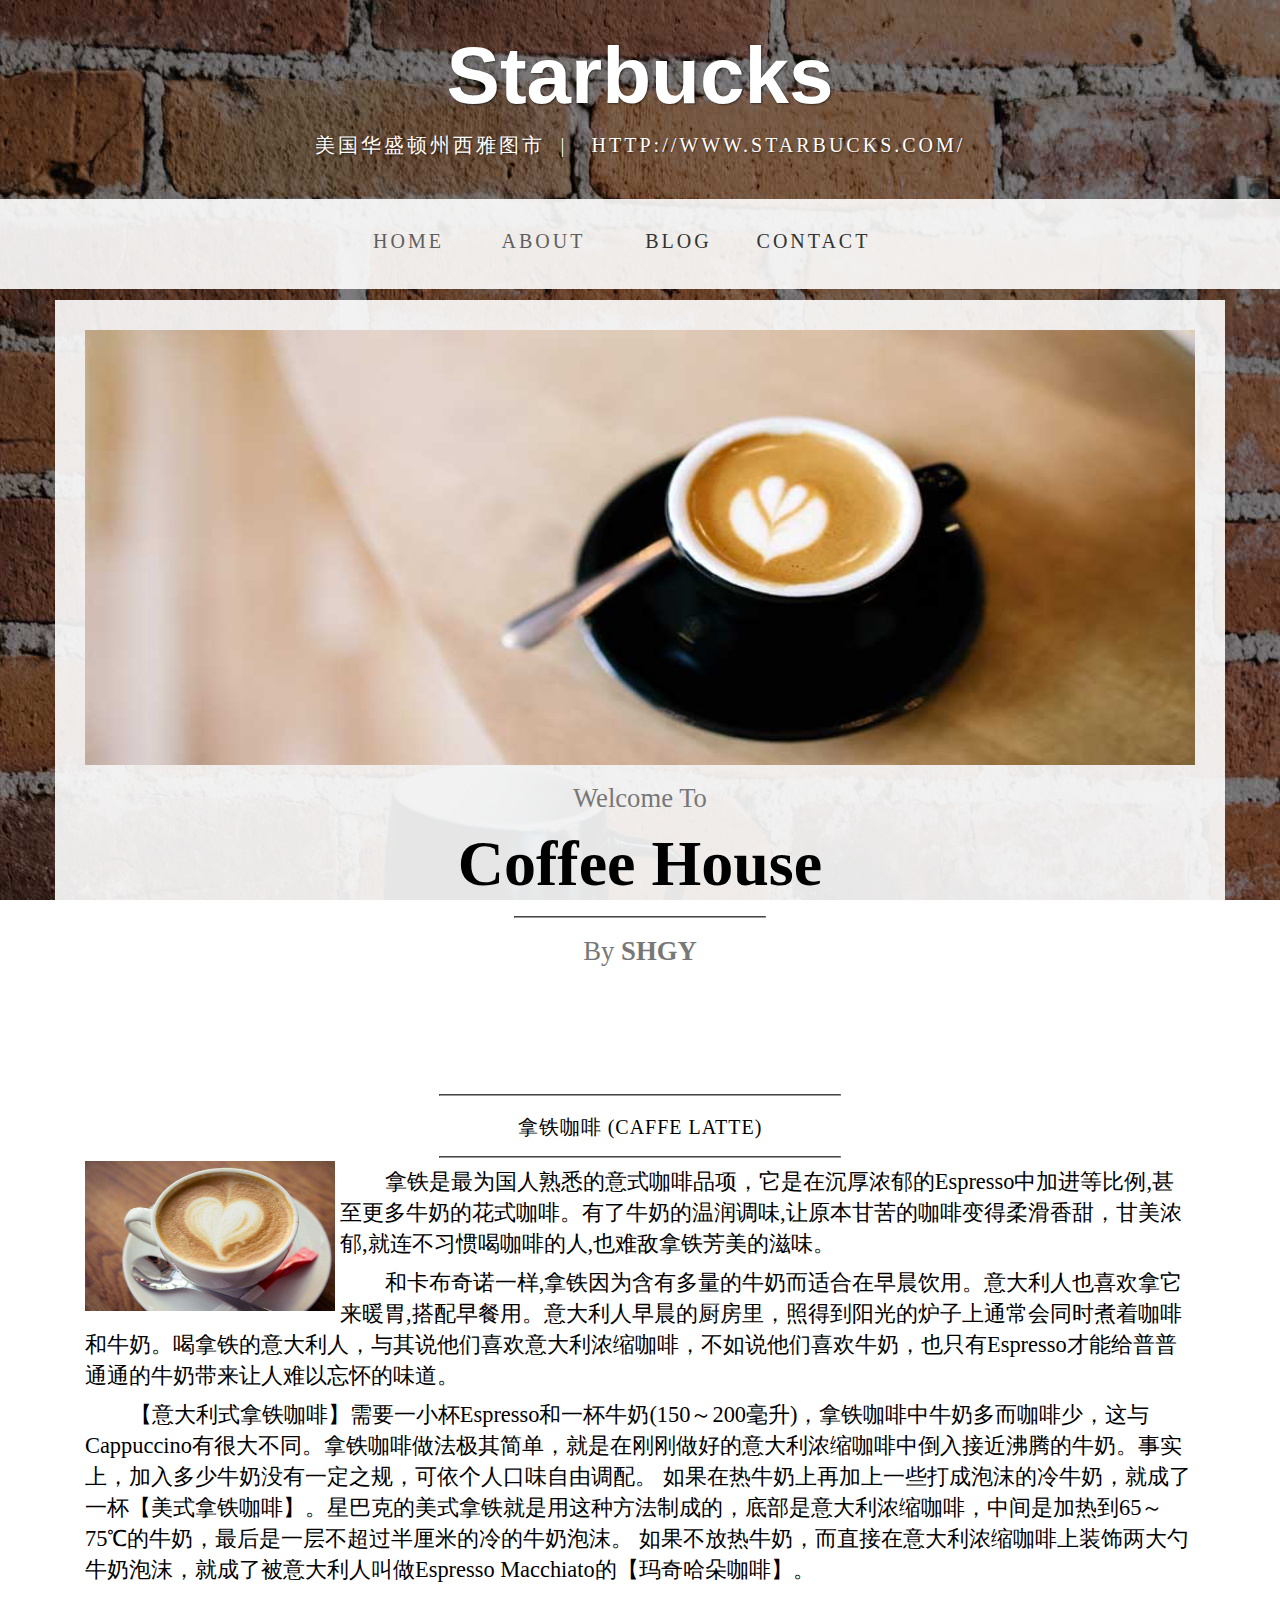
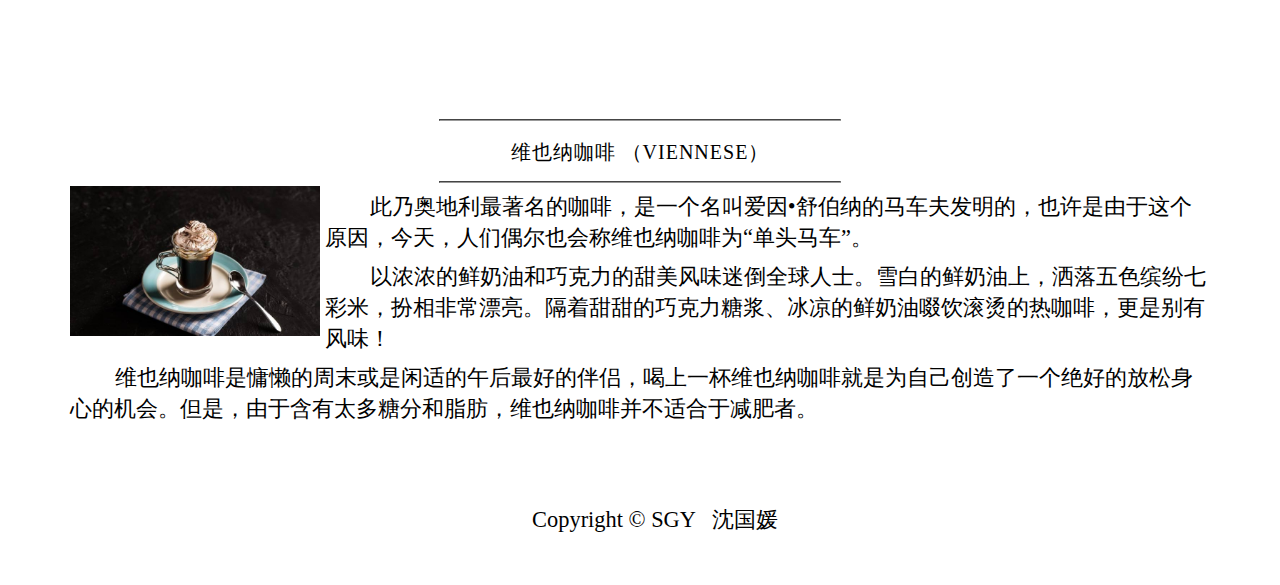
<file: index.html>
<!DOCTYPE html>
<html>
	<head>
		<meta charset="utf-8" />
		<title>咖啡</title>
		<link rel="stylesheet" type="text/css" href="./css/index.css"/>

	</head>
	<body onload="hiddenImg()">
		<!--首部-->
		<div class="brand">
			<div class="brand-tittle">Starbucks</div>
			<div class="brand-address">
				<font class="name">美国华盛顿州西雅图市&nbsp;&nbsp;|</font>
				<font class="address">&nbsp;&nbsp;http://www.starbucks.com/</font>
			</div>
			<nav class="navbar">
				<div class="banner">
					<ul class="nav-ul">
						<li ><a href="index.html">HOME</a></li>
						<li ><a href="about.html" >ABOUT</a></li>
						<li ><a href="" >BLOG</a></li>
						<li ><a href="" >CONTACT</a></li>
					</ul>
				</div>
			</nav>
		</div>	
		<!--内容-->
		<div class="container">
			<div class="box-top">
				<!--轮播图-->
				<div class="wide">
					<img src="img/1.jpg" class="ad-img"/>
					<div id="ad0">
						<img src="img/2.jpg" class="ad-img"/>
					</div>
					<div id="ad1">
						<img src="img/3.jpg" class="ad-img"/>
					</div>
					<div id="ad2">
						<img src="img/2.jpg" class="ad-img"/>
					</div>
					<div id="ad3">
						<img src="img/1.jpg" class="ad-img"/>
					</div>
					<div id="ad4">
						<img src="img/3.jpg" class="ad-img"/>
					</div>
				</div>	
				<h2 class="brand-before" align="center">
                        <small>Welcome to</small><!--smll标签定义小型文本（和旁注）-->
                    </h2>
                    <h1 class="brand-name" align="center">Coffee House</h1>
                    <hr class="tagline-divider" align="center">
                    <h2 class="brand-before" align="center">
                        <small>By
                            <strong>SHGY</strong>
                        </small>
                    </h2>
			</div>
			<!--介绍部分-->
			<div class="box-center">
				<div class="box">
                <div class="col-lg-12">
                    <hr class="tagline-divider1" align="center">
                    <h2 class="intro-text text-center">拿铁咖啡
                        <strong>(Caffe Latte)</strong>
                    </h2>
                    <hr class="tagline-divider2" align="center">
                    <img class="img-responsive img-border img-left" src="img/拿铁.jpg" alt="">
                    <!--<hr class="visible-xs">-->
                     <!--style="text-indent: 2em;"  设置文字首行缩进2字符-->
                    <p style="text-indent: 2em;" class="p">拿铁是最为国人熟悉的意式咖啡品项，它是在沉厚浓郁的Espresso中加进等比例,甚至更多牛奶的花式咖啡。有了牛奶的温润调味,让原本甘苦的咖啡变得柔滑香甜，甘美浓郁,就连不习惯喝咖啡的人,也难敌拿铁芳美的滋味。</p>
                    <p style="text-indent: 2em;" class="p">和卡布奇诺一样,拿铁因为含有多量的牛奶而适合在早晨饮用。意大利人也喜欢拿它来暖胃,搭配早餐用。意大利人早晨的厨房里，照得到阳光的炉子上通常会同时煮着咖啡和牛奶。喝拿铁的意大利人，与其说他们喜欢意大利浓缩咖啡，不如说他们喜欢牛奶，也只有Espresso才能给普普通通的牛奶带来让人难以忘怀的味道。</p>
                    <p style="text-indent: 2em;" class="p">【意大利式拿铁咖啡】需要一小杯Espresso和一杯牛奶(150～200毫升)，拿铁咖啡中牛奶多而咖啡少，这与Cappuccino有很大不同。拿铁咖啡做法极其简单，就是在刚刚做好的意大利浓缩咖啡中倒入接近沸腾的牛奶。事实上，加入多少牛奶没有一定之规，可依个人口味自由调配。
 如果在热牛奶上再加上一些打成泡沫的冷牛奶，就成了一杯【美式拿铁咖啡】。星巴克的美式拿铁就是用这种方法制成的，底部是意大利浓缩咖啡，中间是加热到65～75℃的牛奶，最后是一层不超过半厘米的冷的牛奶泡沫。
 如果不放热牛奶，而直接在意大利浓缩咖啡上装饰两大勺牛奶泡沫，就成了被意大利人叫做Espresso Macchiato的【玛奇哈朵咖啡】。</p>
                </div>
            </div>
			</div>
			
			<div class="box-bottom">
				<div class="box">
                <div class="col-lg-12">
                    <hr class="tagline-divider1" align="center">
                    <h2 class="intro-text text-center">维也纳咖啡
                        <strong>（Viennese）  </strong>
                    </h2>
                    <hr class="tagline-divider2" align="center">
                    <img class="img-responsive img-border img-left" src="img/维也纳咖啡.jpg" alt="">
                    <!--<hr class="visible-xs">-->
                     <!--style="text-indent: 2em;"  设置文字首行缩进2字符-->
                    <p style="text-indent: 2em;" class="p1">此乃奥地利最著名的咖啡，是一个名叫爱因•舒伯纳的马车夫发明的，也许是由于这个原因，今天，人们偶尔也会称维也纳咖啡为“单头马车”。</p>
                    <p style="text-indent: 2em;" class="p1">以浓浓的鲜奶油和巧克力的甜美风味迷倒全球人士。雪白的鲜奶油上，洒落五色缤纷七彩米，扮相非常漂亮。隔着甜甜的巧克力糖浆、冰凉的鲜奶油啜饮滚烫的热咖啡，更是别有风味！</p>
                    <p style="text-indent: 2em;" class="p1">维也纳咖啡是慵懒的周末或是闲适的午后最好的伴侣，喝上一杯维也纳咖啡就是为自己创造了一个绝好的放松身心的机会。但是，由于含有太多糖分和脂肪，维也纳咖啡并不适合于减肥者。</p>
                </div>
            </div>
			</div>
		</div>
		
		
		<!--底部-->
		<div class="fotter">
			<div class="container">
	            <div class="row">
	                <div class="fotter-text">
	                    <p>Copyright &copy; SGY &nbsp;&nbsp;沈国媛 </p>
	                </div>
	            </div>
	        </div>
		</div>
	<script type="text/javascript">
			var temp = 0;//用来保存应该从哪个图片开始隐藏
			function showImg(){//让所有图片显示
				for (var i = 0; i <= 4;i++ ) {
					document.getElementById("ad"+i+"").style.display = "block";
				}
			}
			function hiddenImg(){
				showImg();//先让所有图片显示
				for (var i = temp;i <= 4;i++ ) {//判断需要隐藏的图片
					document.getElementById("ad"+i+"").style.display = "none";
				}
				temp++;
				if (temp == 6) {
					temp = 0;
				}
				setTimeout("hiddenImg()",1000);
			}
</script>
	</body>
</html>
</file>
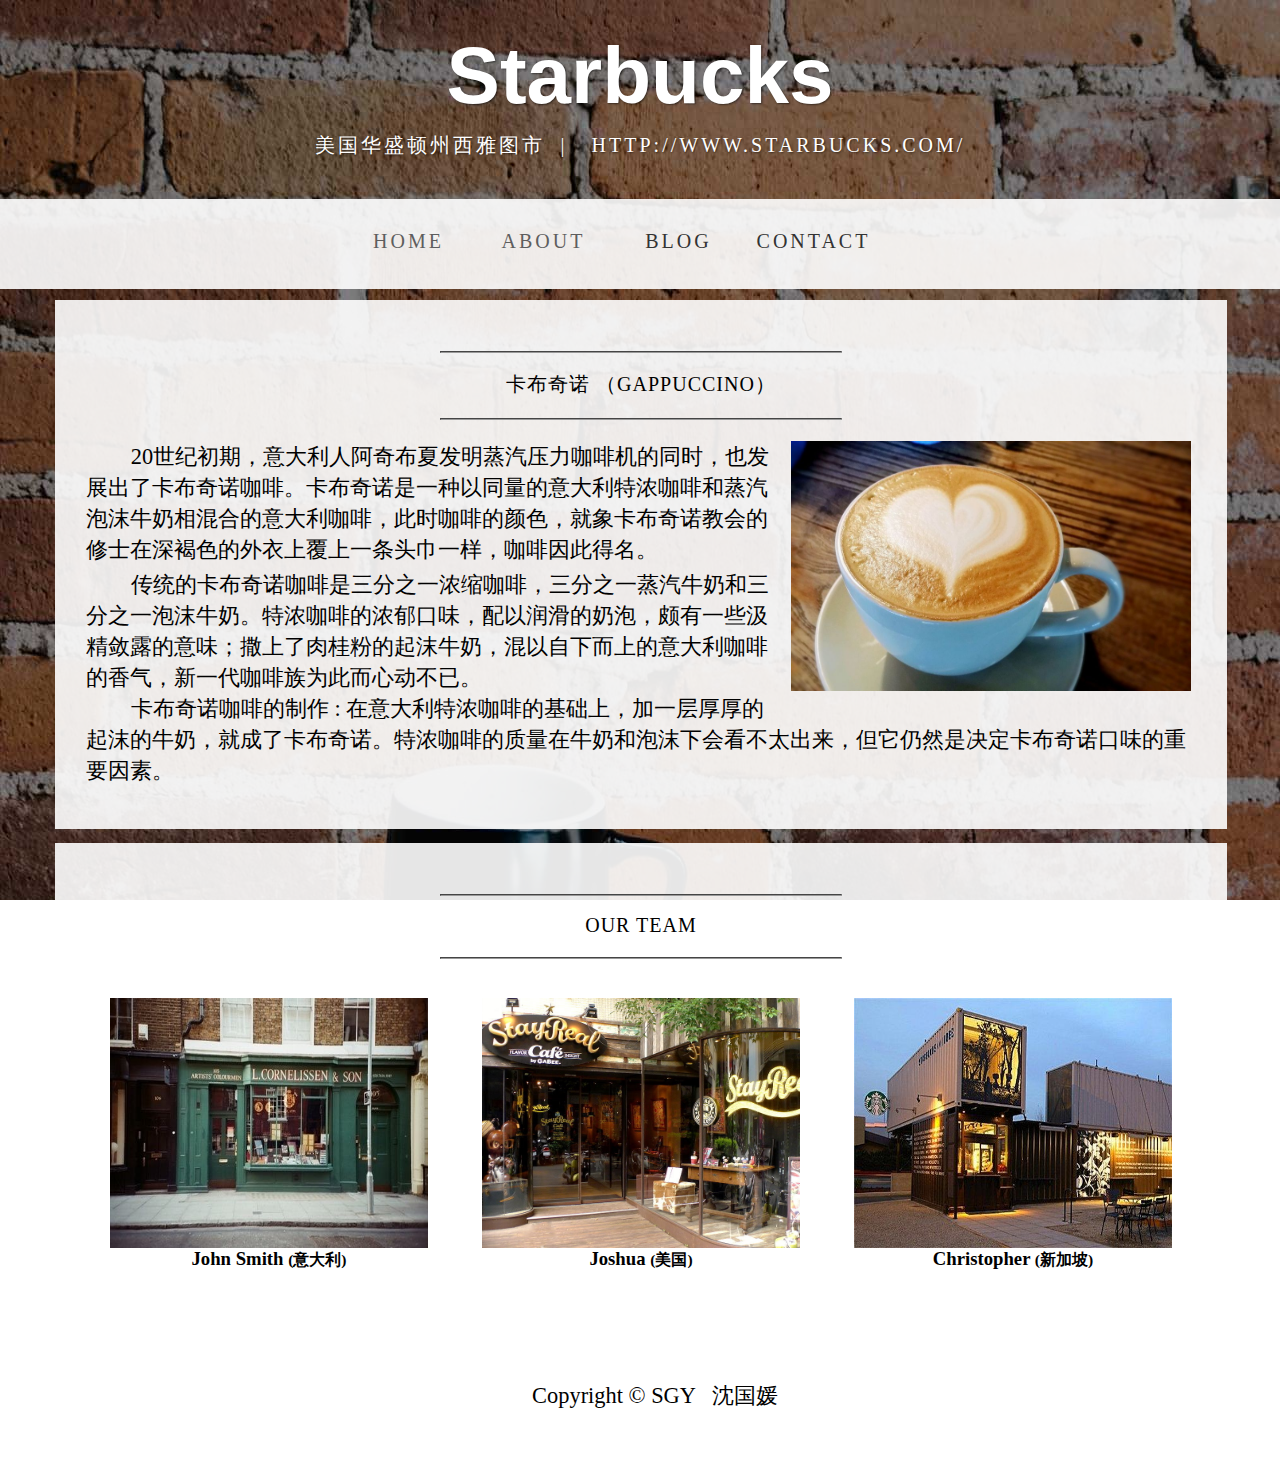
<file: about.html>
<!DOCTYPE html>
<html>
	<head>
		<meta charset="UTF-8">
		<title>about</title>
		<link rel="stylesheet" type="text/css" href="./css/about.css"/>
		<link rel="stylesheet" type="text/css" href="./css/index.css"/>
	</head>
	
	<body>
		<!--首部-->
		<div class="brand">
			<div class="brand-tittle">Starbucks</div>
			<div class="brand-address">
				<font class="name">美国华盛顿州西雅图市&nbsp;&nbsp;|</font>
				<font class="address">&nbsp;&nbsp;http://www.starbucks.com/</font>
			</div>
			<nav class="navbar">
				<div class="banner">
					<ul class="nav-ul">
						<li ><a href="index.html">HOME</a></li>
						<li ><a href="about.html" >ABOUT</a></li>
						<li ><a href="" >BLOG</a></li>
						<li ><a href="" >CONTACT</a></li>
					</ul>
				</div>
			</nav>
		</div>
		<!--中间内容-->
		<div class="center">
			
			<div class="first-box">
				<div class="first-box-in">
					<hr class="tagline-divider1" id="first-hr" align="center">
                    <h2 class="intro-text text-center">卡布奇诺
                        <strong>（Gappuccino）</strong>
                    </h2>
                    <hr class="tagline-divider2" id="first-hr2" align="center">
                    <img class="first-img" src="img/11.jpg" alt="">
                     <!--style="text-indent: 2em;"  设置文字首行缩进2字符-->
                    <p style="text-indent: 2em;" class="first-p">20世纪初期，意大利人阿奇布夏发明蒸汽压力咖啡机的同时，也发展出了卡布奇诺咖啡。卡布奇诺是一种以同量的意大利特浓咖啡和蒸汽泡沫牛奶相混合的意大利咖啡，此时咖啡的颜色，就象卡布奇诺教会的修士在深褐色的外衣上覆上一条头巾一样，咖啡因此得名。</p>
                    <p style="text-indent: 2em;" class="first-p2">传统的卡布奇诺咖啡是三分之一浓缩咖啡，三分之一蒸汽牛奶和三分之一泡沫牛奶。特浓咖啡的浓郁口味，配以润滑的奶泡，颇有一些汲精敛露的意味；撒上了肉桂粉的起沫牛奶，混以自下而上的意大利咖啡的香气，新一代咖啡族为此而心动不已。</p>
                    <p style="text-indent: 2em;" class="first-p3">卡布奇诺咖啡的制作 :
  在意大利特浓咖啡的基础上，加一层厚厚的起沫的牛奶，就成了卡布奇诺。特浓咖啡的质量在牛奶和泡沫下会看不太出来，但它仍然是决定卡布奇诺口味的重要因素。</p>
				</div>
			</div>		
			
			<div class="second-box" >
				<hr class="tagline-divider1" id="first-hr" align="center">
                <h2 class="intro-text text-center">
                    <strong>Our Team</strong>
                </h2>
                <hr class="tagline-divider2" id="first-hr2" align="center">
                
                <div class="second-img">
                    <img class="img-responsive" src="img/8.jpg" alt="">
                    <h3 align="center">John Smith
                        <small>(意大利)</small>
                    </h3>
                </div>
                <div class="second-img">
                    <img class="img-responsive" src="img/9.jpg" alt="">
                    <h3 align="center">Joshua
                        <small>(美国)</small>
                    </h3>
                </div>
                <div class="second-img">
                    <img class="img-responsive" src="img/10.jpg" alt="">
                    <h3 align="center">Christopher
                        <small>(新加坡)</small>
                    </h3>
                </div>
			
			</div>
			
		</div>	
		
		<!--底部-->
		<div class="fotter">
			<div class="container">
	            <div class="row">
	                <div class="fotter-text">
	                    <p>Copyright &copy; SGY &nbsp;&nbsp;沈国媛 </p>
	                </div>
	            </div>
	        </div>
		</div>
	</body>
</html>
</file>
<file: css/index.css>
@charset "utf-8";
/*公用属性*/

*{
	margin:0;
	padding:0;
}

@font-face {font-family: 'iconfont';
    src: url('../img/font/iconfont.eot'); 
    src: url('../img/font/iconfont.eot') format('embedded-opentype'),
    url('../img/font/iconfont.woff') format('woff'),
    url('../img/font/iconfont.ttf') format('truetype'),
    url('../img/font/iconfont.svg#iconfont') format('svg');
}

a{
	text-decoration: none;
}

a:link,a:visited{
	color:#5e5e5e;
}

	body{
			width: 100%;
			height: 100%;
			background-image: url(../img/bg.jpg);
			background-attachment: fixed;/*固定背景图片*/
			margin: auto;
		}
		.brand{
			width: 100%;
			height: 300px;

		}
		.brand-tittle{
			width: 100%;
			display: inherit;
		    margin: 0;
		    padding: 30px 0 10px;
		    text-align: center;
		    text-shadow: 1px 1px 2px rgba(0,0,0,0.5);
		    font-family: "Josefin Slab","Helvetica Neue",Helvetica,Arial,sans-serif;
		    font-size: 5em;
		    font-weight: 700;
		    line-height: normal;
		    color: #fff;
		}
		.brand-address{
			width: 100%;
			display: inherit;/*规定应该从父元素继承 display 属性的值。*/
		    margin: 0;
		    padding: 0 0 40px;
		    text-align: center;
		    text-shadow: 1px 1px 2px rgba(0,0,0,0.5);
		    text-transform: uppercase;/*定义仅有大写字母。*/
		    font-size: 1.25em;
		    font-weight: 400;
		    letter-spacing: 3px;/*设置字符间距*/
		    color: #fff;
		}
		.navbar{
			width: 100%;
			height: 88px;
			/*background-color: red;*/
			/*border:1px solid pink;*/
		    border: none;
		    background: #fff;
		    background: rgba(255,255,255,0.9);
		    position: relative;
		    min-height: 50px;
		    margin-bottom: 20px;
		    border: 1px solid transparent;

		}
		.banner{
			width: 600px;
			height: 88px;
			margin: 0 auto;
			text-align: center;
		}

		.nav-ul{
			list-style: none;
			margin: 0 auto;
			text-transform: uppercase;/*定义仅有大写字母。*/
		    font-weight: 400;
		    letter-spacing: 3px;/*设置字符间距*/

		}
		.nav-ul li{
			float: left;
			position: relative;
    		display: block;
    		margin: 0;
		}

		.nav-ul li a{
			float: left;
			width: 135px;
			height: 91px;
			font-size: 1.25em;
			margin-top: 30px;
		}
		.nav-ul li a:link{
			text-decoration: none;/*去除a标签的下划线*/
		}
		.nav-ul li a:visited{
			color: #333;/*设置a标签的字体颜色*/
		}

		.container{
			width: 1170px;
			margin: 0 auto;
			position: relative;
			display: block;
		}
	.box-top{
		margin-bottom: 20px;
		padding: 30px 15px;
		background: #fff;
		background: rgba(255,255,255,0.9);
	}
/*图片轮播*/
	.wide{
		width: 1110px;
		height: 435px;
		margin: 0 auto;
	}
	#ad0,#ad1,#ad2,#ad3,#ad4{
		width: 1110px;
		height: 435px;
		margin: 0 auto;
		position: absolute;
		left: auto;
		top: 30px;
		z-index: 1;/*z-index 属性设置元素的堆叠顺序。拥有更高堆叠顺序的元素总是会处于堆叠顺序较低的元素的前面。*/
	}
	.ad-img{	
		width: 100%;
		height: 100%;
	}
	.brand-before,.brand-name {
    	text-transform: capitalize;/*文本中的每个单词以大写字母开头。*/
	}
	.brand-before {
		margin: 15px 0;
		font-size: 2em;
		font-weight: 400;
    	line-height: 1;
    	color: #777;
	}
	.brand-name {
		margin: 0;
		font-size: 4em;
		font-family: "Monotype Corsiva";   
	}
	.tagline-divider {
		margin: 15px auto 3px;
		max-width: 250px;
		border-color: #999999;
	}
/*介绍部分*/
	.box-center{
		margin-bottom: 20px;
		padding: 30px 15px;
		background: rgba(255,255,255,0.9);
	}
	.box {
		margin-bottom: 20px;
		padding: 30px 15px;
		background: #fff;
		background: rgba(255,255,255,0.9);
	}
	.tagline-divider1 {
		margin: 4px auto 18px;
		max-width: 400px;
		border-color: #999999;
	}
	.tagline-divider2 {
		margin: 15px auto 3px;
		max-width: 400px;
		border-color: #999999;
	}
	.intro-text {
		text-transform: uppercase;
		font-size: 1.25em;
		font-weight: lighter;
		letter-spacing: 1px;
		text-align: center;
		margin: auto;
	}
	.img-border {
		    float: none;
		    margin: 0 auto 0;
		    width: 250px;
		    height: 150px;
		    /*border: #999999 solid 1px;*/
		}
		
	.img-left {
		float:left; 
		margin:0 5px 5px 0;
		    
		}
	
	.p{
		margin-top: 8px;
		font-family: '宋体';
		font-size: 1.4em;	
	}

	.p1{
			margin-top: 8px;
			font-family: '宋体';
			font-size: 1.4em;
			float: none;
		}
		
		
		.fotter{
			width: 100%;
			margin-bottom: 20px;
		    padding: 30px 15px;
		    background: #fff;
		    background: rgba(255,255,255,0.9);
		}
		.fotter-text{
			text-align: center;
			font-size: 1.4em;
		}
</file>
<file: css/about.css>
@charset "utf-8";
/*公用属性*/
*{
	margin:0;
	padding:0;
}
	body{
			width: 100%;
			height: 100%;
			background-image: url(../img/bg.jpg);
			background-attachment: fixed;/*固定背景图片*/
			margin: auto;
		}
	/*内容部分*/	
	.center{
		width: 1170px;
		height: auto;
		margin: 0 auto;
		margin-bottom: 20px;	
	}
	
	.first-box{
		width: 1170px;
		height: auto;
		border:1px solid transparent;
		background: rgba(255,255,255,0.9);
	}
	#first-hr{
		margin-top: 50px;
		/*padding-top: 50px;*/
	}
	#first-hr2{
		margin-top: 20px;
	}
	.first-img{
		padding-right: 30px;
		padding-top: 18px;
		float:right; 
		margin:0 5px 5px 20px;
		width: 400px;
		height: 250px;
	}
	.first-p{
		padding-top: 18px;
		margin-left: 30px;
		margin-right: 20px;
		font-family: '宋体';
		font-size: 1.4em;	
		margin-bottom: 4px;
	}
	.first-p2,.first-p3{
		margin-left: 30px;
		margin-right: 20px;
		font-family: '宋体';
		font-size: 1.4em;	
	}
	.first-p3{
		margin-bottom: 42px;	
	}
	.second-box{
		width: 1170px;
		height: 485px;
		margin: auto;
		margin-top: 14px;
		border:1px solid transparent;
		background: rgba(255,255,255,0.9);
	}
	.second-img{
		width: 318px;
		height: 250px;
		margin-left: 54px;
		margin-top: 36px;
		float: left;
	}
	.second-img img{
		width: 100%;
		height: 100%;
		margin: auto;
		float: left;
	}
</file>
